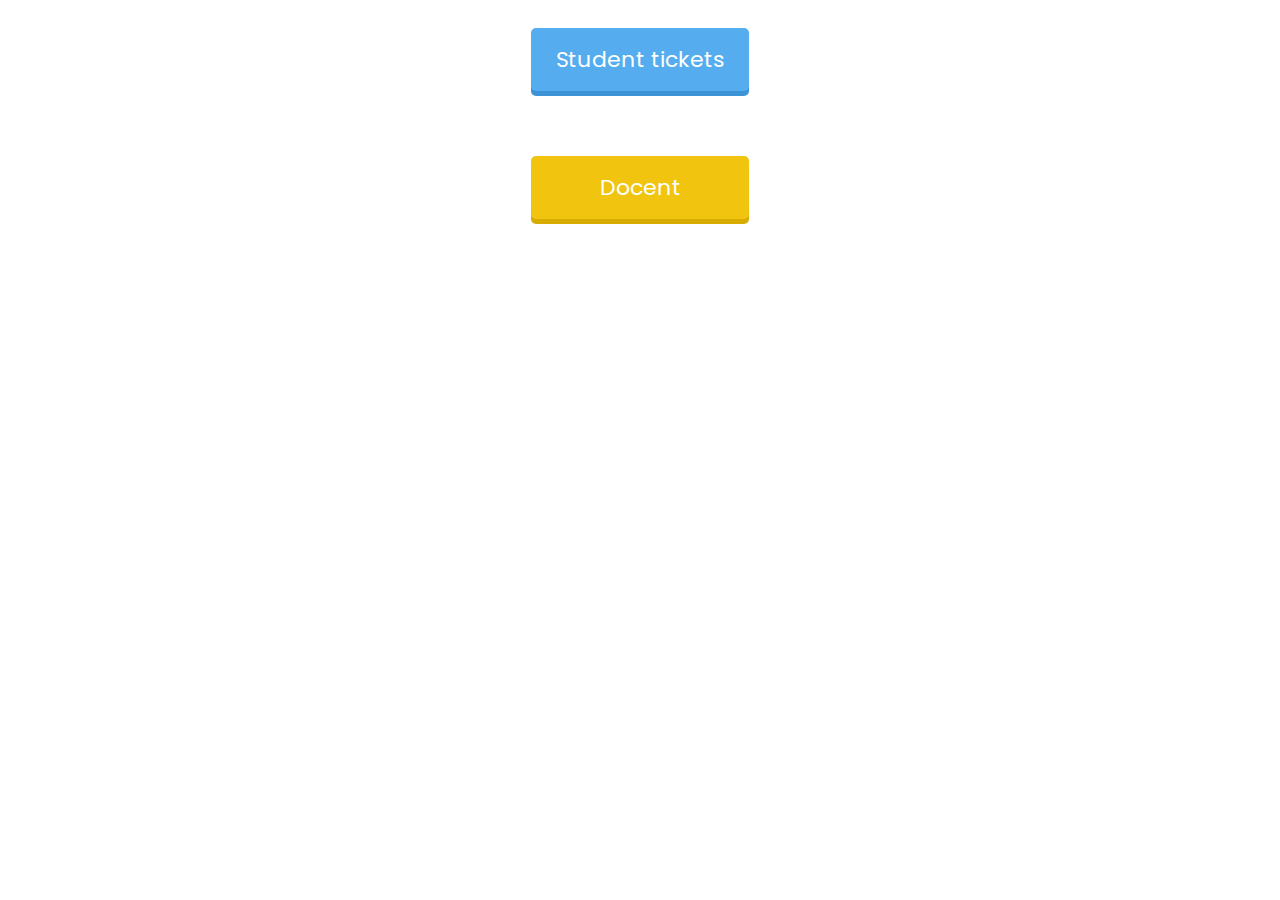
<file: index.html>
<!DOCTYPE html>
<html lang="nl">
<head>
<!-- Global site tag (gtag.js) - Google Analytics -->
<script async src="https://www.googletagmanager.com/gtag/js?id=UA-113150562-2"></script>
<script>
  window.dataLayer = window.dataLayer || [];
  function gtag(){dataLayer.push(arguments);}
  gtag('js', new Date());

  gtag('config', 'UA-113150562-2');
</script>


    <!-- Hotjar Tracking Code for https://skiffle.nl -->
<script>
    (function(h,o,t,j,a,r){
        h.hj=h.hj||function(){(h.hj.q=h.hj.q||[]).push(arguments)};
        h._hjSettings={hjid:1109995,hjsv:6};
        a=o.getElementsByTagName('head')[0];
        r=o.createElement('script');r.async=1;
        r.src=t+h._hjSettings.hjid+j+h._hjSettings.hjsv;
        a.appendChild(r);
        })(window,document,'https://static.hotjar.com/c/hotjar-','.js?sv=');
</script>


    <meta charset="utf-8" />
    <meta http-equiv="X-UA-Compatible" content="IE=edge">
    <title>Tickets</title>
    <meta name="viewport" content="width=device-width, initial-scale=1">
    <link type="text/css" rel="stylesheet" href="css/main.css">
    <link href="https://fonts.googleapis.com/css?family=Poppins" rel="stylesheet">
</head>
<body>
<div class="center">
    <div class="buttons same">
        <a class="btn blue" id="link1" href="student/choose_class.php">Student tickets</a><br>
        <a class="btn yellow" id="link2" href="docent/create_class.php">Docent</a><br>
    </div>
</div>
</body>
</html>
</file>
<file: css/main.css>
body {
    font-family: 'Poppins', sans-serif;
    overflow: hidden;
}

h2 {
    display: -webkit-box;
    display: -ms-flexbox;
    display: flex;
    -webkit-box-orient: vertical;
    -webkit-box-direction: normal;
        -ms-flex-direction: column;
            flex-direction: column;
    -webkit-box-pack: center;
        -ms-flex-pack: center;
            justify-content: center;
    -webkit-box-align: center;
        -ms-flex-align: center;
            align-items: center;
}

.center {
    display: -webkit-box;
    display: -ms-flexbox;
    display: flex;
    -webkit-box-pack: center;
        -ms-flex-pack: center;
            justify-content: center;
    -ms-flex-line-pack: center;
        align-content: center;
}

.buttons {
    text-align: center;
}

/* start da css for da buttons */
.btn {
    text-align: center;
    border: none;
    border-radius: 5px;
    padding: 15px 25px;
    font-size: 22px;
    text-decoration: none;
    margin: 20px;
    color: #fff;
    position: relative;
    display: inline-block;
}

.btn:active {
    -ms-transform: translate(0px, 5px);
        transform: translate(0px, 5px);
    -webkit-transform: translate(0px, 5px);
    -webkit-box-shadow: 0px 1px 0px 0px;
            box-shadow: 0px 1px 0px 0px;
}

.blue {
    background-color: #55acee;
    -webkit-box-shadow: 0px 5px 0px 0px #3C93D5;
            box-shadow: 0px 5px 0px 0px #3C93D5;
}

.blue:hover {
    background-color: #6FC6FF;
}

.green {
    background-color: #2ecc71;
    -webkit-box-shadow: 0px 5px 0px 0px #15B358;
            box-shadow: 0px 5px 0px 0px #15B358;
}

.green:hover {
    background-color: #48E68B;
}

.red {
    background-color: #e74c3c;
    -webkit-box-shadow: 0px 5px 0px 0px #CE3323;
            box-shadow: 0px 5px 0px 0px #CE3323;
}

.red:hover {
    background-color: #FF6656;
}

.purple {
    background-color: #9b59b6;
    -webkit-box-shadow: 0px 5px 0px 0px #82409D;
            box-shadow: 0px 5px 0px 0px #82409D;
}

.purple:hover {
    background-color: #B573D0;
}

.orange {
    background-color: #e67e22;
    -webkit-box-shadow: 0px 5px 0px 0px #CD6509;
            box-shadow: 0px 5px 0px 0px #CD6509;
}

.orange:hover {
    background-color: #FF983C;
}

.yellow {
    background-color: #f1c40f;
    -webkit-box-shadow: 0px 5px 0px 0px #D8AB00;
            box-shadow: 0px 5px 0px 0px #D8AB00;
}

.yellow:hover {
    background-color: #FFDE29;
}

:focus{outline: none;}
    

.pos{
    position: relative;
    margin: 20% 0px 20% 0px;
} /* necessary to give position: relative to parent. */
    
.input {
    text-align: left;
    color: #333;
    width: 100%;
    -webkit-box-sizing: border-box;
            box-sizing: border-box;
    letter-spacing: 1px;
    font-size: 120%;    
}
    
.effect{
    border: 0;
    padding: 4px 0;
    border-bottom: 1px solid #ccc;
    background-color: transparent;
}


.effect ~ .focus-border{
    position: absolute;
    bottom: 0;
    left: 50%; width: 0;
    height: 2px;
    background-color: #3399FF;
    -webkit-transition: 0.4s;
    -o-transition: 0.4s;
    transition: 0.4s;
}
    
.effect:focus ~ .focus-border,
.has-content.effect-17 ~ .focus-border{
    width: 100%;
    -webkit-transition: 0.4s;
    -o-transition: 0.4s;
    transition: 0.4s;
    left: 0;
}

.effect ~ label{
    position: absolute;
    vertical-align: middle;
    width: 100%; 
    top: 7px;
    color: #aaa;
    -webkit-transition: 0.3s;
    -o-transition: 0.3s;
    transition: 0.3s; z-index: -1;
    letter-spacing: 0.5px;
    display: -webkit-box;
    display: -ms-flexbox;
    display: flex;
}
    
.effect:focus ~ label, .has-content.effect ~ label{
    top: -16px;
    font-size: 12px;
    color: #3399FF;
    -webkit-transition: 0.3s;
    -o-transition: 0.3s;
    transition: 0.3s;
}

    .btncenter{
        position: relative;
        display: -webkit-box;
        display: -ms-flexbox;
        display: flex
    }
    
        .same {
            display: -webkit-box;
            display: -ms-flexbox;
            display: flex;
            -webkit-box-orient: vertical;
            -webkit-box-direction: normal;
                -ms-flex-direction: column;
                    flex-direction: column;
            height: 100%;
        }

.ads{
    position: absolute;
    bottom: 0%; 
    width:100%;
}
</file>
